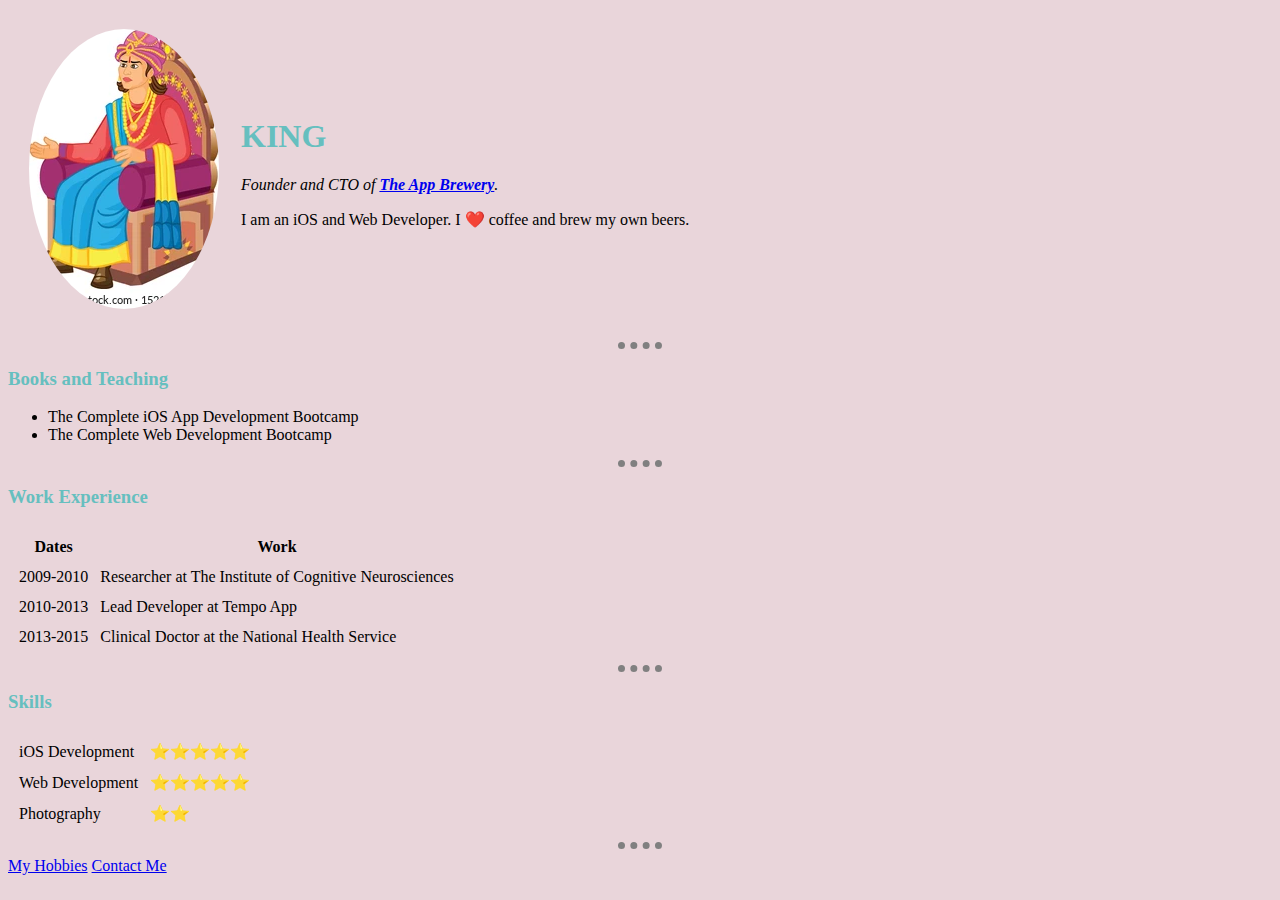
<file: index.html>
<!DOCTYPE html>
<html>
  <head>
    <meta charset="utf-8">
    <title>Angela's Personal Site</title>
    <link rel="stylesheet" href="css/style.css">
  </head>

  <body>
    <table cellspacing="20">
      <tr>
        <td><img class="img" src="vector-art-indian-king-260nw-1521762983.webp" alt="angela profile picture"></td>
        <td><h1>KING</h1>
        <p><em>Founder and CTO of <strong><a href="https://www.appbrewery.co/">The App Brewery</a></strong>.</em></p>
        <p>I am an iOS and Web Developer. I ❤️ coffee and brew my own beers.</p></td>
      </tr>
    </table>
    <hr>
    <h3>Books and Teaching</h3>
    <ul>
      <li>The Complete iOS App Development Bootcamp</li>
      <li>The Complete Web Development Bootcamp</li>
    </ul>
    <hr>
    <h3>Work Experience</h3>
    <table cellspacing="10">
      <thead>
        <tr>
          <th>Dates</th>
          <th>Work</th>
        </tr>
      </thead>
      <tbody>
        <tr>
          <td>2009-2010</td>
          <td>Researcher at The Institute of Cognitive Neurosciences</td>
        </tr>
        <tr>
          <td>2010-2013</td>
          <td>Lead Developer at Tempo App</td>
        </tr>
        <tr>
          <td>2013-2015</td>
          <td>Clinical Doctor at the National Health Service</td>
        </tr>
      </tbody>
    </table>
    <hr>
    <h3>Skills</h3>
    <table cellspacing="10">
      <tr>
        <td>iOS Development</td>
        <td>⭐️⭐️⭐️⭐️⭐️</td>
      </tr>
      <tr>
        <td>Web Development</td>
        <td>⭐️⭐️⭐️⭐️⭐️</td>
      </tr>
      <tr>
        <td>Photography</td>
        <td>⭐️⭐️</td>
      </tr>
    </table>
    <hr>
    <a href="index2.html">My Hobbies</a>
    <a href="practice2.html">Contact Me</a>
  </body>
</html>
</file>
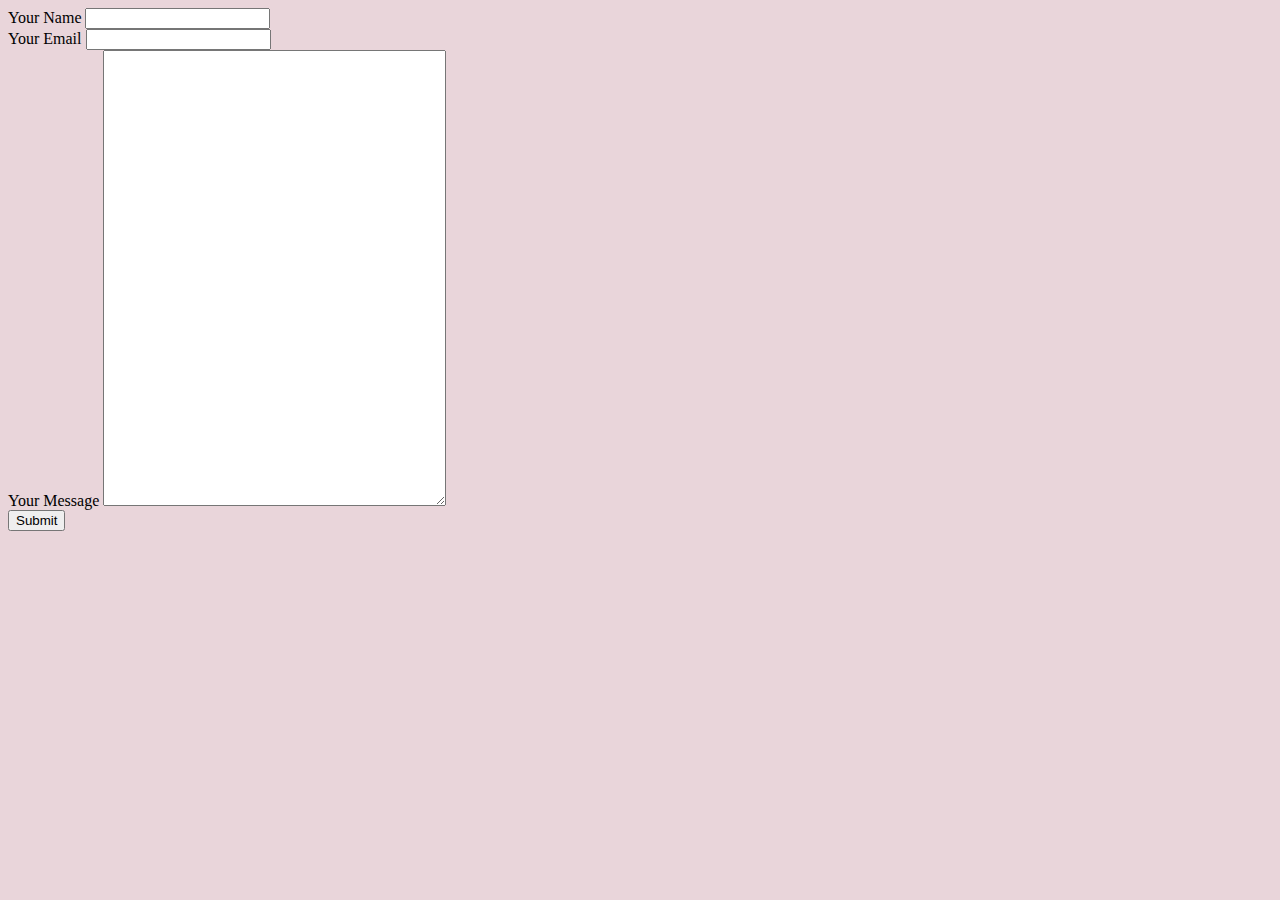
<file: practice2.html>
<!DOCTYPE html>
<html lang="en">
<head>
    <meta charset="UTF-8">
    <meta http-equiv="X-UA-Compatible" content="IE=edge">
    <meta name="viewport" content="width=device-width, initial-scale=1.0">
    <title>challenge 2</title>
    <link rel="stylesheet" href="css/style.css">
</head>
<body>
    <form action="mailto:surajkadam05@gmail.com" method="post" enctype="text/plain">
        <label>Your Name</label>
        <input type="text" name="name"><br>
        <label>Your Email</label>
        <input type="email" name="Email"><br>
        <label>Your Message</label>
        <textarea name="message" rows="30" cols="40"></textarea><br>
        <input type="submit"><br>
    </form>
</body>
</html>
</file>
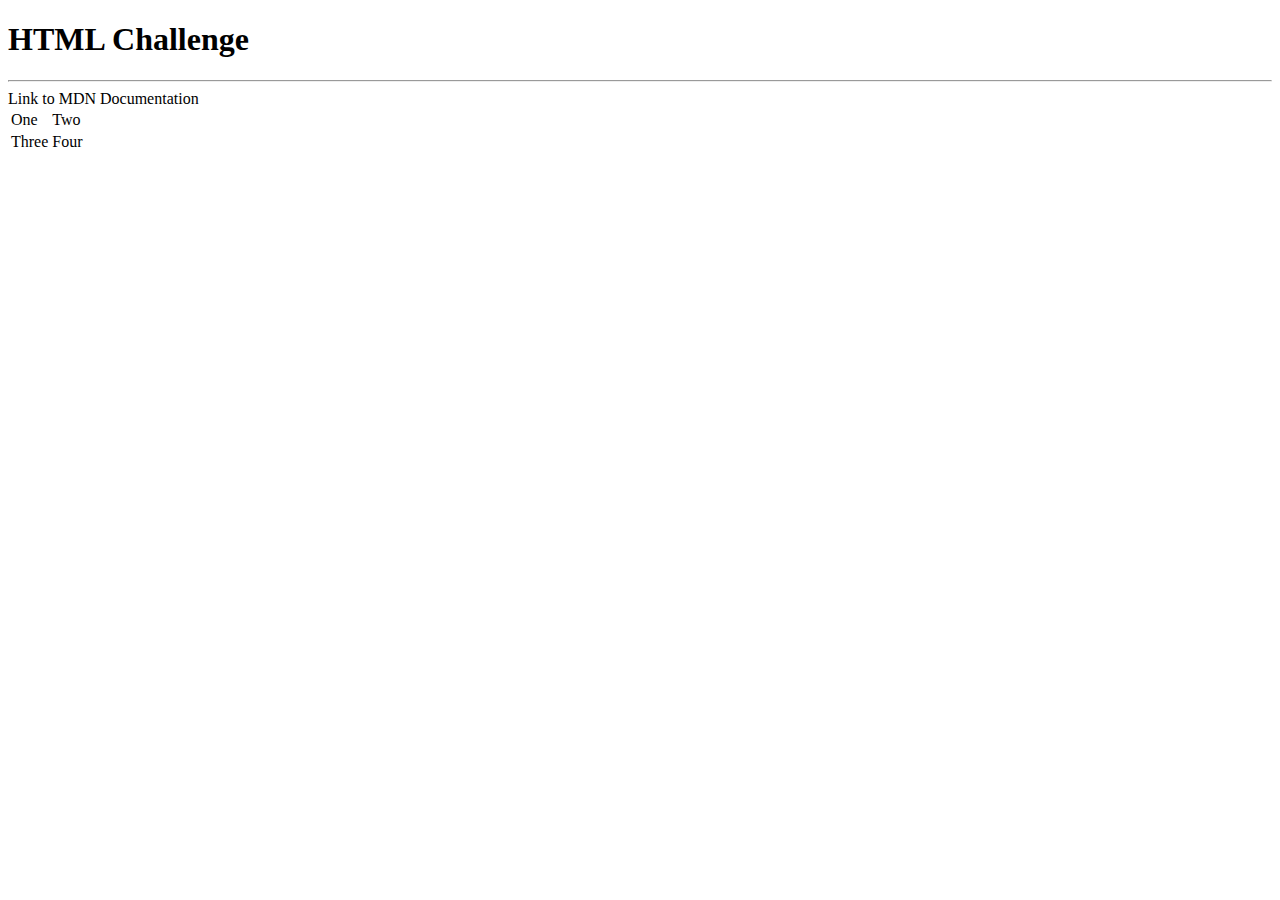
<file: practice3.html>
<!DOCTYPE html>
<html lang="en">
<head>
    <meta charset="UTF-8">
    <meta http-equiv="X-UA-Compatible" content="IE=edge">
    <meta name="viewport" content="width=device-width, initial-scale=1.0">
    <title>HTML CHALLENGE</title>
</head>
<body>
    <h1>HTML Challenge</h1>
    <hr>
    <a herf="https://developer.mozilla.org/en-US/docs/Web/HTML/Element/dialog">Link to MDN Documentation</a>
    <table>
        <tr>
            <td>One</td>
            <td>Two</td>
        </tr>
        <tr>
            <td>Three</td>
            <td>Four</td>
        </tr>
    </table>
</body>
</html>
</file>
<file: css/style.css>
body {
    background-color: #E9D5DA;
}

hr {
   width: 3.5%;
   border-style: dotted none none;
   border-color: grey;
   border-width: 7px;
}

h1,h3,h4 {
    color: #66BFBF;

}
.img {
    border-radius: 100%;
}
</file>
